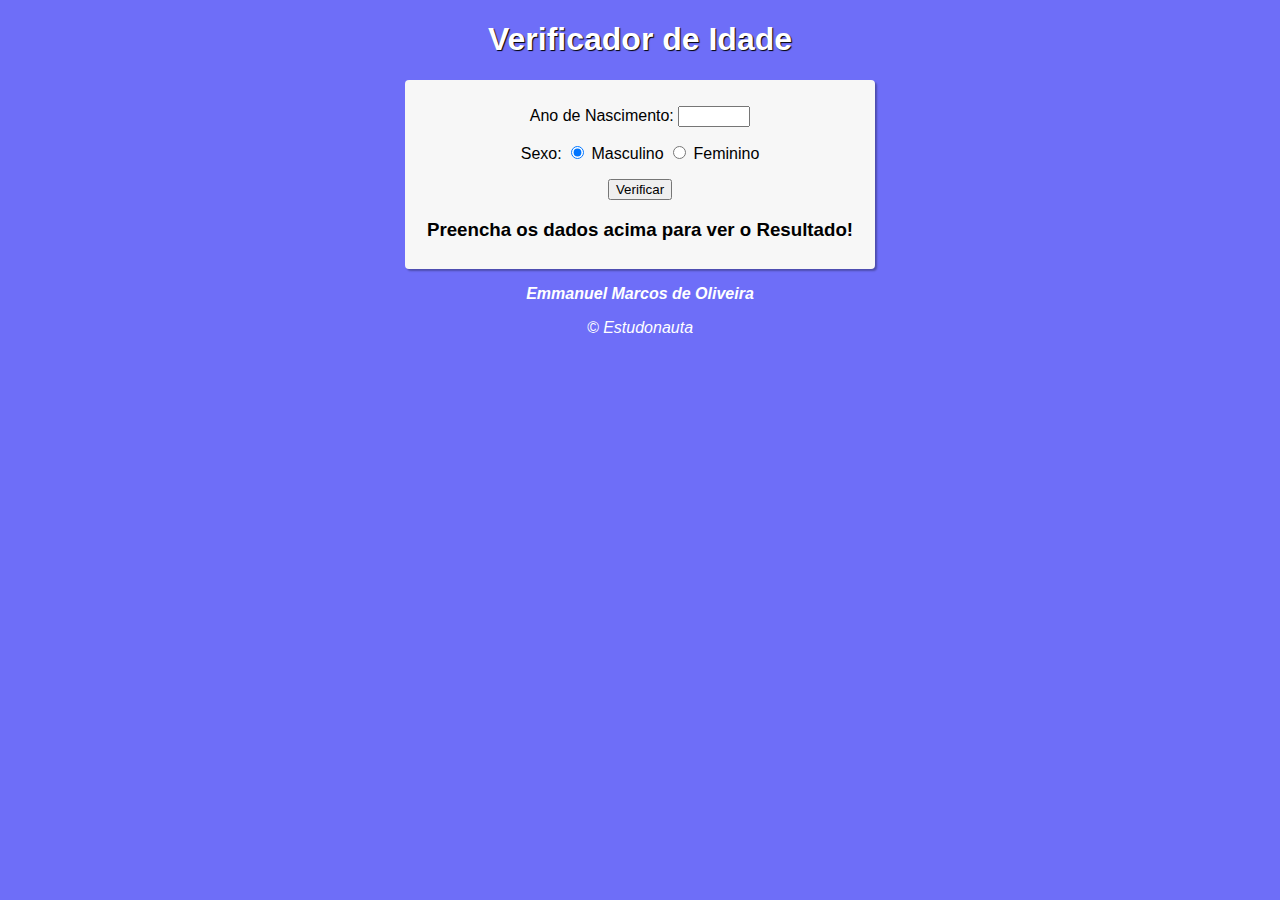
<file: index.html>
<!DOCTYPE html>
<html lang="pt-br">

<head>
  <meta charset="UTF-8">
  <meta http-equiv="X-UA-Compatible" content="IE=edge">
  <meta name="viewport" content="width=device-width, initial-scale=1.0">
  <title>Verificador de Idade</title>
  <link rel="stylesheet" href="estilo/estilo.css">
</head>

<body>
  <header>
    <h1>Verificador de Idade</h1>
  </header>
  <section>

    <div>
      <p>Ano de Nascimento:
        <input type="number" name="txtano" id="txtano" min="1" max="2023">
      </p>
      <p>Sexo:
        <input type="radio" name="radsex" id="mas" checked>
        <label for="masc">Masculino</label>
        <input type="radio" name="radsex" id="fem">
        <label for="fem">Feminino</label>
      </p>
      <p><input type="button" value="Verificar" onclick="verificar()"></p>
    </div>
    <div id="res">
      <h3>Preencha os dados acima para ver o Resultado!</h3>
    </div>
  </section>
    <footer>
    <p> <strong><a href="https://www.linkedin.com/in/oliveira-marcos-emmanuel" target="_blank">Emmanuel Marcos de Oliveira</a></strong></p>
    <p>&copy; <a href="https://estudonauta.com" target="_blank">Estudonauta</a></p>
  </footer>

  <script src="script.js"></script>
</body>

</html>
</file>
<file: estilo/estilo.css>
body {
background-color: rgba(57, 57, 245, 0.733);
/* background-image: url(https://img.quizur.com/f/img607731412d2e66.97858081.png?lastEdited=1618424138) */
font-family: Arial, Helvetica, sans-serif;
font-size: 1rem;
}
 
header {
  color: #ffff;
text-align: center;
text-shadow: 1px 1px 1px black;
}

section {

  background-color: #f7f7f7;
  border-radius: 04px;
  padding: 10px;
  width: 450px;
  margin: auto;
  box-shadow: 2px 2px 2px rgba(0, 0, 0, 0.300);
  
}

footer {
  
  color: #ffff;
 text-align: center;
 font-style: italic;
}

footer a {
  text-decoration: none;
  color: #fff
 }

 footer a:hover{
  text-decoration: underline;
   }

   div {
    text-align: center;
    
   }
</file>
